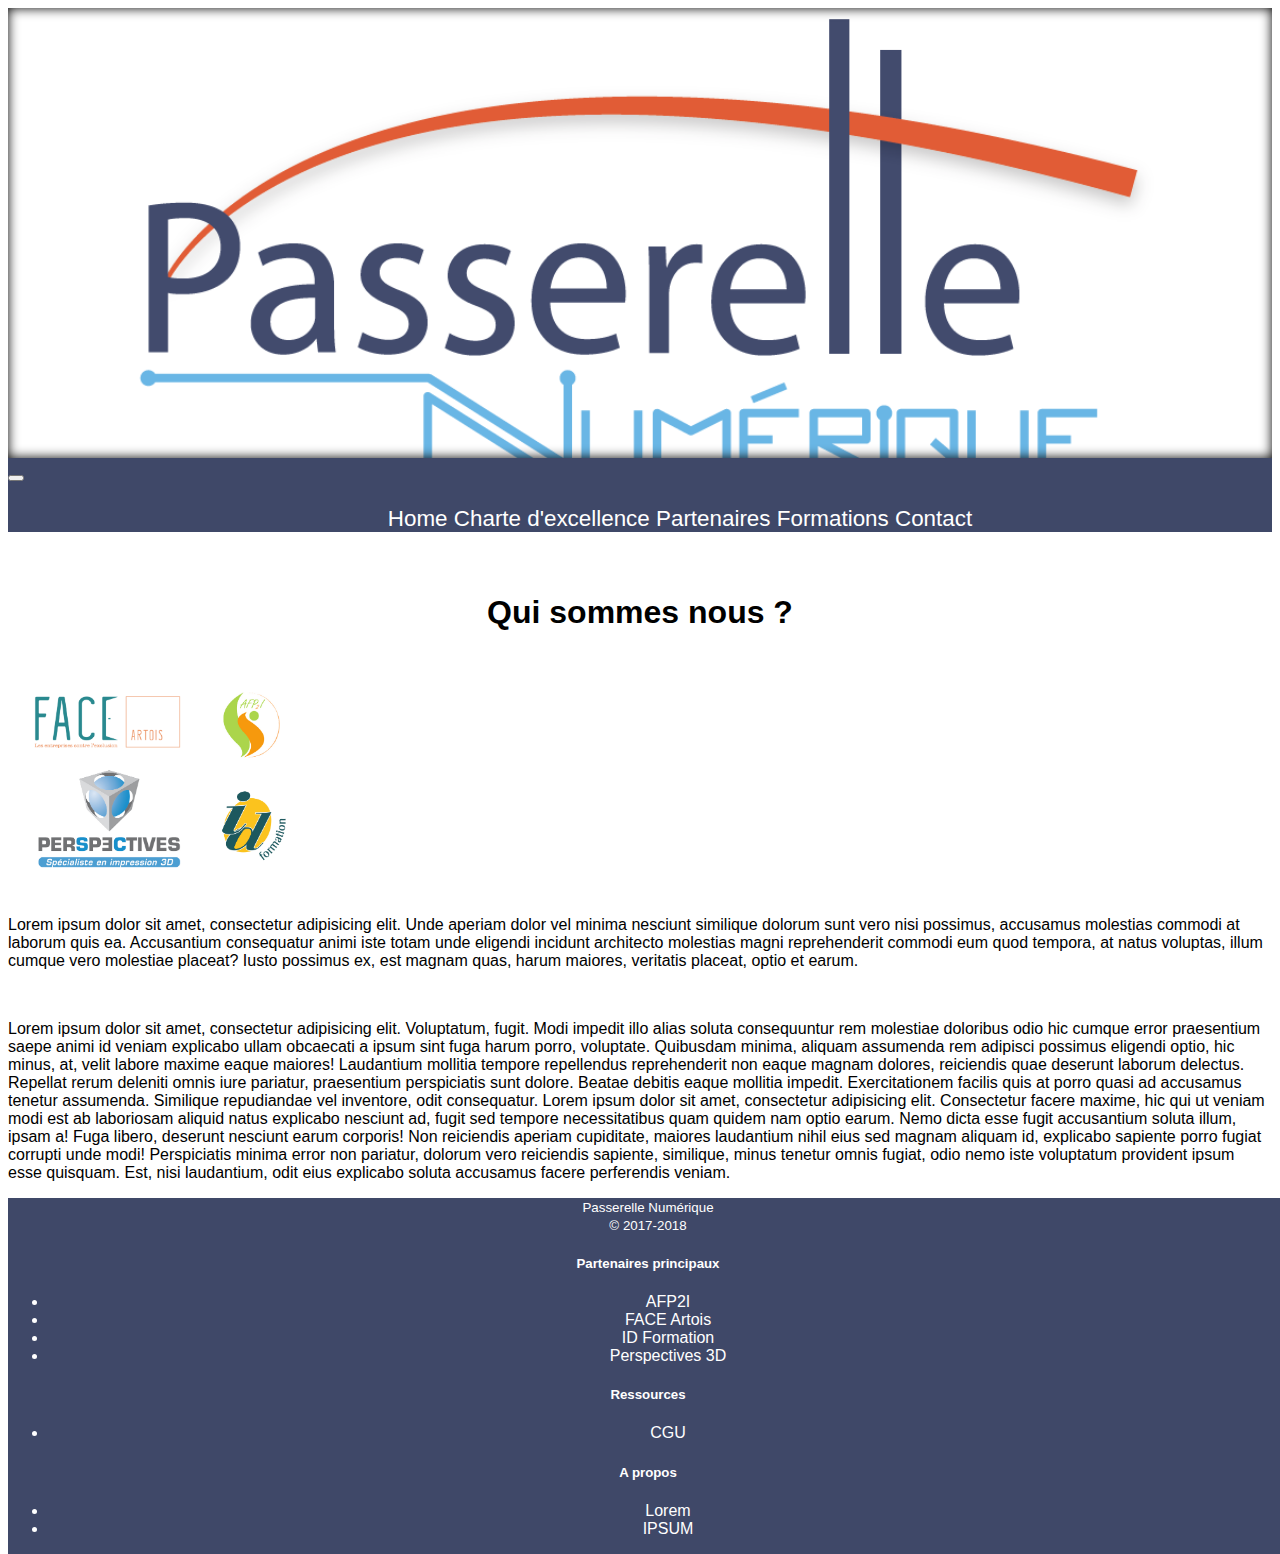
<file: index.html>
<!DOCTYPE html>
<html lang="">

<head>
    <meta charset="utf-8">
    <meta name="viewport" content="width=device-width, initial-scale=1.0">
    <link rel="stylesheet" href="https://stackpath.bootstrapcdn.com/bootstrap/4.1.3/css/bootstrap.min.css" integrity="sha384-MCw98/SFnGE8fJT3GXwEOngsV7Zt27NXFoaoApmYm81iuXoPkFOJwJ8ERdknLPMO" crossorigin="anonymous">
    <link href="css/style.css" rel="stylesheet" type="text/css">
    <title>Passerelle numérique HDF</title>

</head>

<body>
   
   <div id="slide-home">
        <!--<div id="terre"><img src="img/logo.PNG"></div>-->
      </div>
   
    <nav class="navbar navbar-dark">
        
        <button class="navbar-toggler boutton" type="button" data-toggle="collapse" data-target="#navbarSupportedContent" aria-controls="navbarSupportedContent" aria-expanded="false" aria-label="Toggle navigation">
            
    <span class="navbar-toggler-icon"></span>
  </button>

        <div class="collapse navbar-collapse" id="navbarSupportedContent">
            <ul class="navbar-nav mr-auto">
                <li class="nav-item">
                    <a href="index.html">Home</a>
                </li>
                <li class="nav-item">
                    <a href="charte.html">Charte d'excellence</a>
                </li>
                <li class="nav-item">
                    <a href="partenaires.html">Partenaires</a>
                </li>
                <li class="nav-item">
                    <a href="formations.html">Formations</a>
                </li>
                <li class="nav-item">
                    <a href="contact.php">Contact</a>
                </li>
            </ul>

        </div>
    </nav>


    <div class="container">
        <br>
        <h1>Qui sommes nous ?</h1>
        <br>
        <div class="row">
            <div class="col-lg-3 fonda"><a><img src="img/fonda.png" width="300px"></a></div>
            <div class="col-lg-8">
                <p class="mt-5 ml-2">Lorem ipsum dolor sit amet, consectetur adipisicing elit. Unde aperiam dolor vel minima nesciunt similique dolorum sunt vero nisi possimus, accusamus molestias commodi at laborum quis ea. Accusantium consequatur animi iste totam unde eligendi incidunt architecto molestias magni reprehenderit commodi eum quod tempora, at natus voluptas, illum cumque vero molestiae placeat? Iusto possimus ex, est magnam quas, harum maiores, veritatis placeat, optio et earum. </p>
            </div>
        </div>
        <br>
        <div class="row">
            <div class="col-lg-12 mb-5">
                <p>Lorem ipsum dolor sit amet, consectetur adipisicing elit. Voluptatum, fugit. Modi impedit illo alias soluta consequuntur rem molestiae doloribus odio hic cumque error praesentium saepe animi id veniam explicabo ullam obcaecati a ipsum sint fuga harum porro, voluptate. Quibusdam minima, aliquam assumenda rem adipisci possimus eligendi optio, hic minus, at, velit labore maxime eaque maiores! Laudantium mollitia tempore repellendus reprehenderit non eaque magnam dolores, reiciendis quae deserunt laborum delectus. Repellat rerum deleniti omnis iure pariatur, praesentium perspiciatis sunt dolore. Beatae debitis eaque mollitia impedit. Exercitationem facilis quis at porro quasi ad accusamus tenetur assumenda. Similique repudiandae vel inventore, odit consequatur. Lorem ipsum dolor sit amet, consectetur adipisicing elit. Consectetur facere maxime, hic qui ut veniam modi est ab laboriosam aliquid natus explicabo nesciunt ad, fugit sed tempore necessitatibus quam quidem nam optio earum. Nemo dicta esse fugit accusantium soluta illum, ipsam a! Fuga libero, deserunt nesciunt earum corporis! Non reiciendis aperiam cupiditate, maiores laudantium nihil eius sed magnam aliquam id, explicabo sapiente porro fugiat corrupti unde modi! Perspiciatis minima error non pariatur, dolorum vero reiciendis sapiente, similique, minus tenetur omnis fugiat, odio nemo iste voluptatum provident ipsum esse quisquam. Est, nisi laudantium, odit eius explicabo soluta accusamus facere perferendis veniam.</p>
            </div>
        </div>
        
    </div>
    <footer class="pt-4 border-top">
            <div class="row">
                <div class="col-12 col-md">
                    <small class="d-block mb-3 ">Passerelle Numérique <br>© 2017-2018</small>
                </div>
                <div class="col-6 col-md">
                    <h5>Partenaires principaux</h5>
                    <ul class="list-unstyled text-small">
                        <li><a href="http://www.afp2i.fr">AFP2I</a></li>
                        <li><a class="" href="https://www.fondationface.org/face-artois/">FACE Artois</a></li>
                        <li><a class="" href="http://www.id-formation.fr/">ID Formation</a></li>
                        <li><a class="" href="http://www.3d-nord.fr/">Perspectives 3D</a></li>
                    </ul>
                </div>
                <div class="col-6 col-md">
                    <h5>Ressources</h5>
                    <ul class="list-unstyled text-small">
                        <li><a class="" href="cgu.html">CGU</a></li>

                    </ul>
                </div>
                <div class="col-6 col-md">
                    <h5>A propos</h5>
                    <ul class="list-unstyled text-small">
                        <li><a class="" href="#">Lorem</a></li>
                        <li><a class="" href="#">IPSUM</a></li>
                    </ul>
                </div>
            </div>
        </footer>
    


</body>

<!-- SCRIPT -->
<script src="https://code.jquery.com/jquery-3.3.1.slim.min.js" integrity="sha384-q8i/X+965DzO0rT7abK41JStQIAqVgRVzpbzo5smXKp4YfRvH+8abtTE1Pi6jizo" crossorigin="anonymous"></script>
<script src="https://cdnjs.cloudflare.com/ajax/libs/popper.js/1.14.3/umd/popper.min.js" integrity="sha384-ZMP7rVo3mIykV+2+9J3UJ46jBk0WLaUAdn689aCwoqbBJiSnjAK/l8WvCWPIPm49" crossorigin="anonymous"></script>
<script src="https://stackpath.bootstrapcdn.com/bootstrap/4.1.3/js/bootstrap.min.js" integrity="sha384-ChfqqxuZUCnJSK3+MXmPNIyE6ZbWh2IMqE241rYiqJxyMiZ6OW/JmZQ5stwEULTy" crossorigin="anonymous"></script>
<script src="https://ajax.googleapis.com/ajax/libs/jquery/1.11.2/jquery.min.js"></script>
<script src="js/parallax.js"></script>

</html>
</file>
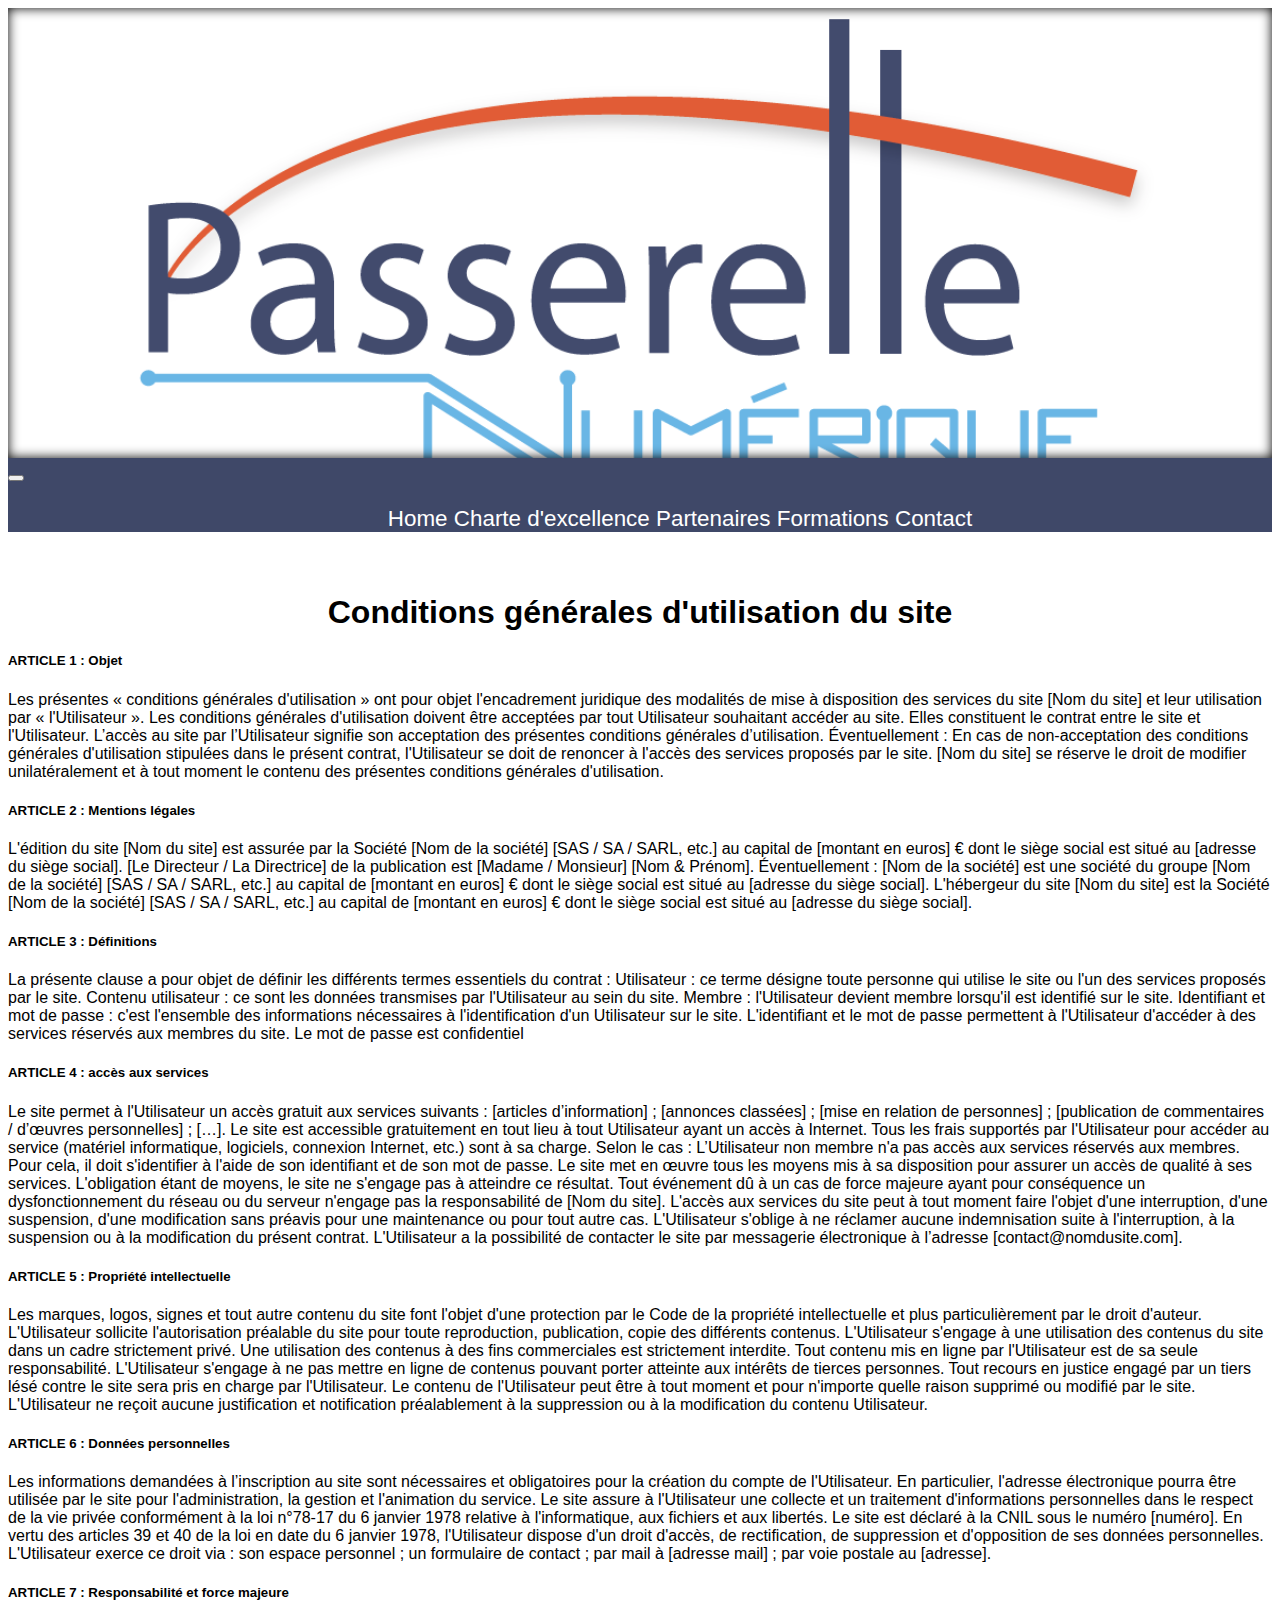
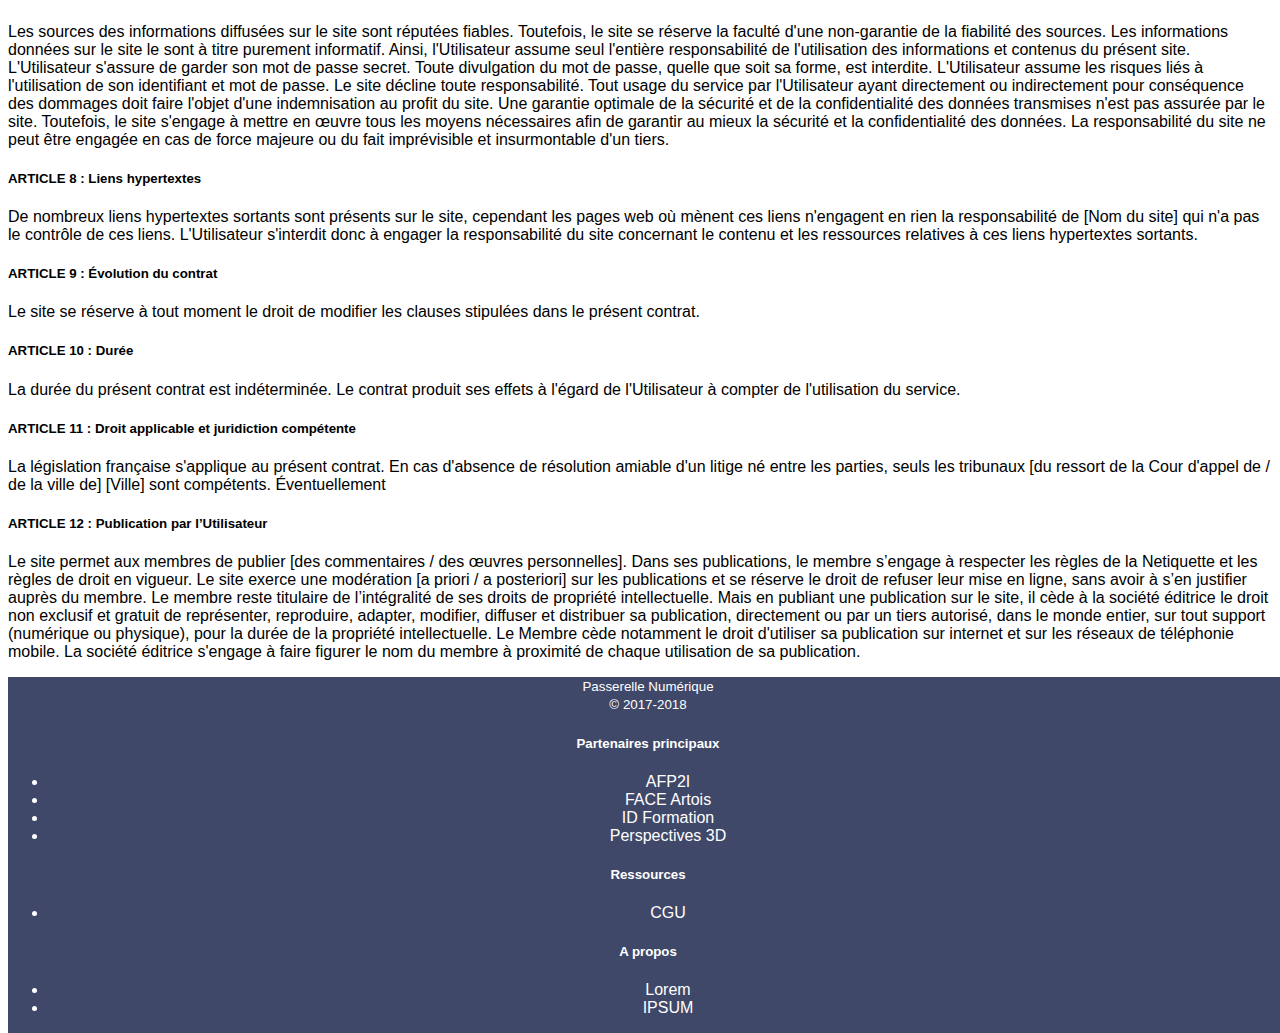
<file: cgu.html>
<!DOCTYPE html>
<html lang="">

<head>
    <meta charset="utf-8">
    <meta name="viewport" content="width=device-width, initial-scale=1.0">
    <link rel="stylesheet" href="https://stackpath.bootstrapcdn.com/bootstrap/4.1.3/css/bootstrap.min.css" integrity="sha384-MCw98/SFnGE8fJT3GXwEOngsV7Zt27NXFoaoApmYm81iuXoPkFOJwJ8ERdknLPMO" crossorigin="anonymous">
    <link href="css/style.css" rel="stylesheet" type="text/css">
    <title>Passerelle numérique HDF</title>

</head>

<body>

       <div id="slide-home">
        <!--<div id="terre"><img src="img/logo.PNG"></div>-->
      </div>
               <nav class="navbar navbar-dark">
        
        <button class="navbar-toggler boutton" type="button" data-toggle="collapse" data-target="#navbarSupportedContent" aria-controls="navbarSupportedContent" aria-expanded="false" aria-label="Toggle navigation">
            
    <span class="navbar-toggler-icon"></span>
  </button>

        <div class="collapse navbar-collapse" id="navbarSupportedContent">
            <ul class="navbar-nav mr-auto">
                <li class="nav-item">
                    <a href="index.html">Home</a>
                </li>
                <li class="nav-item">
                    <a href="charte.html">Charte d'excellence</a>
                </li>
                <li class="nav-item">
                    <a href="partenaires.html">Partenaires</a>
                </li>
                <li class="nav-item">
                    <a href="formations.html">Formations</a>
                </li>
                <li class="nav-item">
                    <a href="contact.php">Contact</a>
                </li>
            </ul>

        </div>
    </nav>


    <div class="container">
        <br>
        <div>
            <p>
                <h1>Conditions générales d'utilisation du site</h1>
                <h5><b>ARTICLE 1 : Objet</b></h5>

                <p>Les présentes « conditions générales d'utilisation » ont pour objet l'encadrement juridique des modalités de mise à disposition des services du site [Nom du site] et leur utilisation par « l'Utilisateur ». Les conditions générales d'utilisation doivent être acceptées par tout Utilisateur souhaitant accéder au site. Elles constituent le contrat entre le site et l'Utilisateur. L’accès au site par l’Utilisateur signifie son acceptation des présentes conditions générales d’utilisation. Éventuellement : En cas de non-acceptation des conditions générales d'utilisation stipulées dans le présent contrat, l'Utilisateur se doit de renoncer à l'accès des services proposés par le site. [Nom du site] se réserve le droit de modifier unilatéralement et à tout moment le contenu des présentes conditions générales d'utilisation.</p>

                <h5><b>ARTICLE 2 : Mentions légales</b></h5>

                <p> L'édition du site [Nom du site] est assurée par la Société [Nom de la société] [SAS / SA / SARL, etc.] au capital de [montant en euros] € dont le siège social est situé au [adresse du siège social]. [Le Directeur / La Directrice] de la publication est [Madame / Monsieur] [Nom & Prénom]. Éventuellement : [Nom de la société] est une société du groupe [Nom de la société] [SAS / SA / SARL, etc.] au capital de [montant en euros] € dont le siège social est situé au [adresse du siège social]. L'hébergeur du site [Nom du site] est la Société [Nom de la société] [SAS / SA / SARL, etc.] au capital de [montant en euros] € dont le siège social est situé au [adresse du siège social].</p>

                <h5><b>ARTICLE 3 : Définitions</b></h5>

                <p>La présente clause a pour objet de définir les différents termes essentiels du contrat : Utilisateur : ce terme désigne toute personne qui utilise le site ou l'un des services proposés par le site. Contenu utilisateur : ce sont les données transmises par l'Utilisateur au sein du site. Membre : l'Utilisateur devient membre lorsqu'il est identifié sur le site. Identifiant et mot de passe : c'est l'ensemble des informations nécessaires à l'identification d'un Utilisateur sur le site. L'identifiant et le mot de passe permettent à l'Utilisateur d'accéder à des services réservés aux membres du site. Le mot de passe est confidentiel</p>

                <h5><b>ARTICLE 4 : accès aux services</b></h5>

                <p>Le site permet à l'Utilisateur un accès gratuit aux services suivants : [articles d’information] ; [annonces classées] ; [mise en relation de personnes] ; [publication de commentaires / d’œuvres personnelles] ; […]. Le site est accessible gratuitement en tout lieu à tout Utilisateur ayant un accès à Internet. Tous les frais supportés par l'Utilisateur pour accéder au service (matériel informatique, logiciels, connexion Internet, etc.) sont à sa charge. Selon le cas : L’Utilisateur non membre n'a pas accès aux services réservés aux membres. Pour cela, il doit s'identifier à l'aide de son identifiant et de son mot de passe. Le site met en œuvre tous les moyens mis à sa disposition pour assurer un accès de qualité à ses services. L'obligation étant de moyens, le site ne s'engage pas à atteindre ce résultat. Tout événement dû à un cas de force majeure ayant pour conséquence un dysfonctionnement du réseau ou du serveur n'engage pas la responsabilité de [Nom du site]. L'accès aux services du site peut à tout moment faire l'objet d'une interruption, d'une suspension, d'une modification sans préavis pour une maintenance ou pour tout autre cas. L'Utilisateur s'oblige à ne réclamer aucune indemnisation suite à l'interruption, à la suspension ou à la modification du présent contrat. L'Utilisateur a la possibilité de contacter le site par messagerie électronique à l’adresse [contact@nomdusite.com].</p>

                <h5><b>ARTICLE 5 : Propriété intellectuelle</b></h5>

                <p>Les marques, logos, signes et tout autre contenu du site font l'objet d'une protection par le Code de la propriété intellectuelle et plus particulièrement par le droit d'auteur. L'Utilisateur sollicite l'autorisation préalable du site pour toute reproduction, publication, copie des différents contenus. L'Utilisateur s'engage à une utilisation des contenus du site dans un cadre strictement privé. Une utilisation des contenus à des fins commerciales est strictement interdite. Tout contenu mis en ligne par l'Utilisateur est de sa seule responsabilité. L'Utilisateur s'engage à ne pas mettre en ligne de contenus pouvant porter atteinte aux intérêts de tierces personnes. Tout recours en justice engagé par un tiers lésé contre le site sera pris en charge par l'Utilisateur. Le contenu de l'Utilisateur peut être à tout moment et pour n'importe quelle raison supprimé ou modifié par le site. L'Utilisateur ne reçoit aucune justification et notification préalablement à la suppression ou à la modification du contenu Utilisateur.</p>

                <h5><b>ARTICLE 6 : Données personnelles</b></h5>

                <p>Les informations demandées à l’inscription au site sont nécessaires et obligatoires pour la création du compte de l'Utilisateur. En particulier, l'adresse électronique pourra être utilisée par le site pour l'administration, la gestion et l'animation du service. Le site assure à l'Utilisateur une collecte et un traitement d'informations personnelles dans le respect de la vie privée conformément à la loi n°78-17 du 6 janvier 1978 relative à l'informatique, aux fichiers et aux libertés. Le site est déclaré à la CNIL sous le numéro [numéro]. En vertu des articles 39 et 40 de la loi en date du 6 janvier 1978, l'Utilisateur dispose d'un droit d'accès, de rectification, de suppression et d'opposition de ses données personnelles. L'Utilisateur exerce ce droit via : son espace personnel ; un formulaire de contact ; par mail à [adresse mail] ; par voie postale au [adresse].</p>

                <h5><b>ARTICLE 7 : Responsabilité et force majeure</b></h5>

               <p> Les sources des informations diffusées sur le site sont réputées fiables. Toutefois, le site se réserve la faculté d'une non-garantie de la fiabilité des sources. Les informations données sur le site le sont à titre purement informatif. Ainsi, l'Utilisateur assume seul l'entière responsabilité de l'utilisation des informations et contenus du présent site. L'Utilisateur s'assure de garder son mot de passe secret. Toute divulgation du mot de passe, quelle que soit sa forme, est interdite. L'Utilisateur assume les risques liés à l'utilisation de son identifiant et mot de passe. Le site décline toute responsabilité. Tout usage du service par l'Utilisateur ayant directement ou indirectement pour conséquence des dommages doit faire l'objet d'une indemnisation au profit du site. Une garantie optimale de la sécurité et de la confidentialité des données transmises n'est pas assurée par le site. Toutefois, le site s'engage à mettre en œuvre tous les moyens nécessaires afin de garantir au mieux la sécurité et la confidentialité des données. La responsabilité du site ne peut être engagée en cas de force majeure ou du fait imprévisible et insurmontable d'un tiers.</p>

                <h5><b>ARTICLE 8 : Liens hypertextes</b></h5>

               <p> De nombreux liens hypertextes sortants sont présents sur le site, cependant les pages web où mènent ces liens n'engagent en rien la responsabilité de [Nom du site] qui n'a pas le contrôle de ces liens. L'Utilisateur s'interdit donc à engager la responsabilité du site concernant le contenu et les ressources relatives à ces liens hypertextes sortants.</p>

                <h5><b>ARTICLE 9 : Évolution du contrat</b></h5>

               <p> Le site se réserve à tout moment le droit de modifier les clauses stipulées dans le présent contrat.</p>

                <h5><b>ARTICLE 10 : Durée</b></h5>

                <p>La durée du présent contrat est indéterminée. Le contrat produit ses effets à l'égard de l'Utilisateur à compter de l'utilisation du service.</p>

                <h5><b>ARTICLE 11 : Droit applicable et juridiction compétente</b></h5>

                <p>La législation française s'applique au présent contrat. En cas d'absence de résolution amiable d'un litige né entre les parties, seuls les tribunaux [du ressort de la Cour d'appel de / de la ville de] [Ville] sont compétents. Éventuellement</p>

                <h5><b>ARTICLE 12 : Publication par l’Utilisateur</b></h5>

                <p>Le site permet aux membres de publier [des commentaires / des œuvres personnelles]. Dans ses publications, le membre s’engage à respecter les règles de la Netiquette et les règles de droit en vigueur. Le site exerce une modération [a priori / a posteriori] sur les publications et se réserve le droit de refuser leur mise en ligne, sans avoir à s’en justifier auprès du membre. Le membre reste titulaire de l’intégralité de ses droits de propriété intellectuelle. Mais en publiant une publication sur le site, il cède à la société éditrice le droit non exclusif et gratuit de représenter, reproduire, adapter, modifier, diffuser et distribuer sa publication, directement ou par un tiers autorisé, dans le monde entier, sur tout support (numérique ou physique), pour la durée de la propriété intellectuelle. Le Membre cède notamment le droit d'utiliser sa publication sur internet et sur les réseaux de téléphonie mobile. La société éditrice s'engage à faire figurer le nom du membre à proximité de chaque utilisation de sa publication.</p>

        </div>
    </div>
<footer class="pt-4 border-top">
            <div class="row">
                <div class="col-12 col-md">
                    <small class="d-block mb-3 ">Passerelle Numérique <br>© 2017-2018</small>
                </div>
                <div class="col-6 col-md">
                    <h5>Partenaires principaux</h5>
                    <ul class="list-unstyled text-small">
                        <li><a href="http://www.afp2i.fr">AFP2I</a></li>
                        <li><a class="" href="https://www.fondationface.org/face-artois/">FACE Artois</a></li>
                        <li><a class="" href="http://www.id-formation.fr/">ID Formation</a></li>
                        <li><a class="" href="http://www.3d-nord.fr/">Perspectives 3D</a></li>
                    </ul>
                </div>
                <div class="col-6 col-md">
                    <h5>Ressources</h5>
                    <ul class="list-unstyled text-small">
                        <li><a class="" href="cgu.html">CGU</a></li>

                    </ul>
                </div>
                <div class="col-6 col-md">
                    <h5>A propos</h5>
                    <ul class="list-unstyled text-small">
                        <li><a class="" href="#">Lorem</a></li>
                        <li><a class="" href="#">IPSUM</a></li>
                    </ul>
                </div>
            </div>
        </footer>


</body>

<!-- SCRIPT -->
<script src="https://code.jquery.com/jquery-3.3.1.slim.min.js" integrity="sha384-q8i/X+965DzO0rT7abK41JStQIAqVgRVzpbzo5smXKp4YfRvH+8abtTE1Pi6jizo" crossorigin="anonymous"></script>
<script src="https://cdnjs.cloudflare.com/ajax/libs/popper.js/1.14.3/umd/popper.min.js" integrity="sha384-ZMP7rVo3mIykV+2+9J3UJ46jBk0WLaUAdn689aCwoqbBJiSnjAK/l8WvCWPIPm49" crossorigin="anonymous"></script>
<script src="https://stackpath.bootstrapcdn.com/bootstrap/4.1.3/js/bootstrap.min.js" integrity="sha384-ChfqqxuZUCnJSK3+MXmPNIyE6ZbWh2IMqE241rYiqJxyMiZ6OW/JmZQ5stwEULTy" crossorigin="anonymous"></script>

</html>
</file>
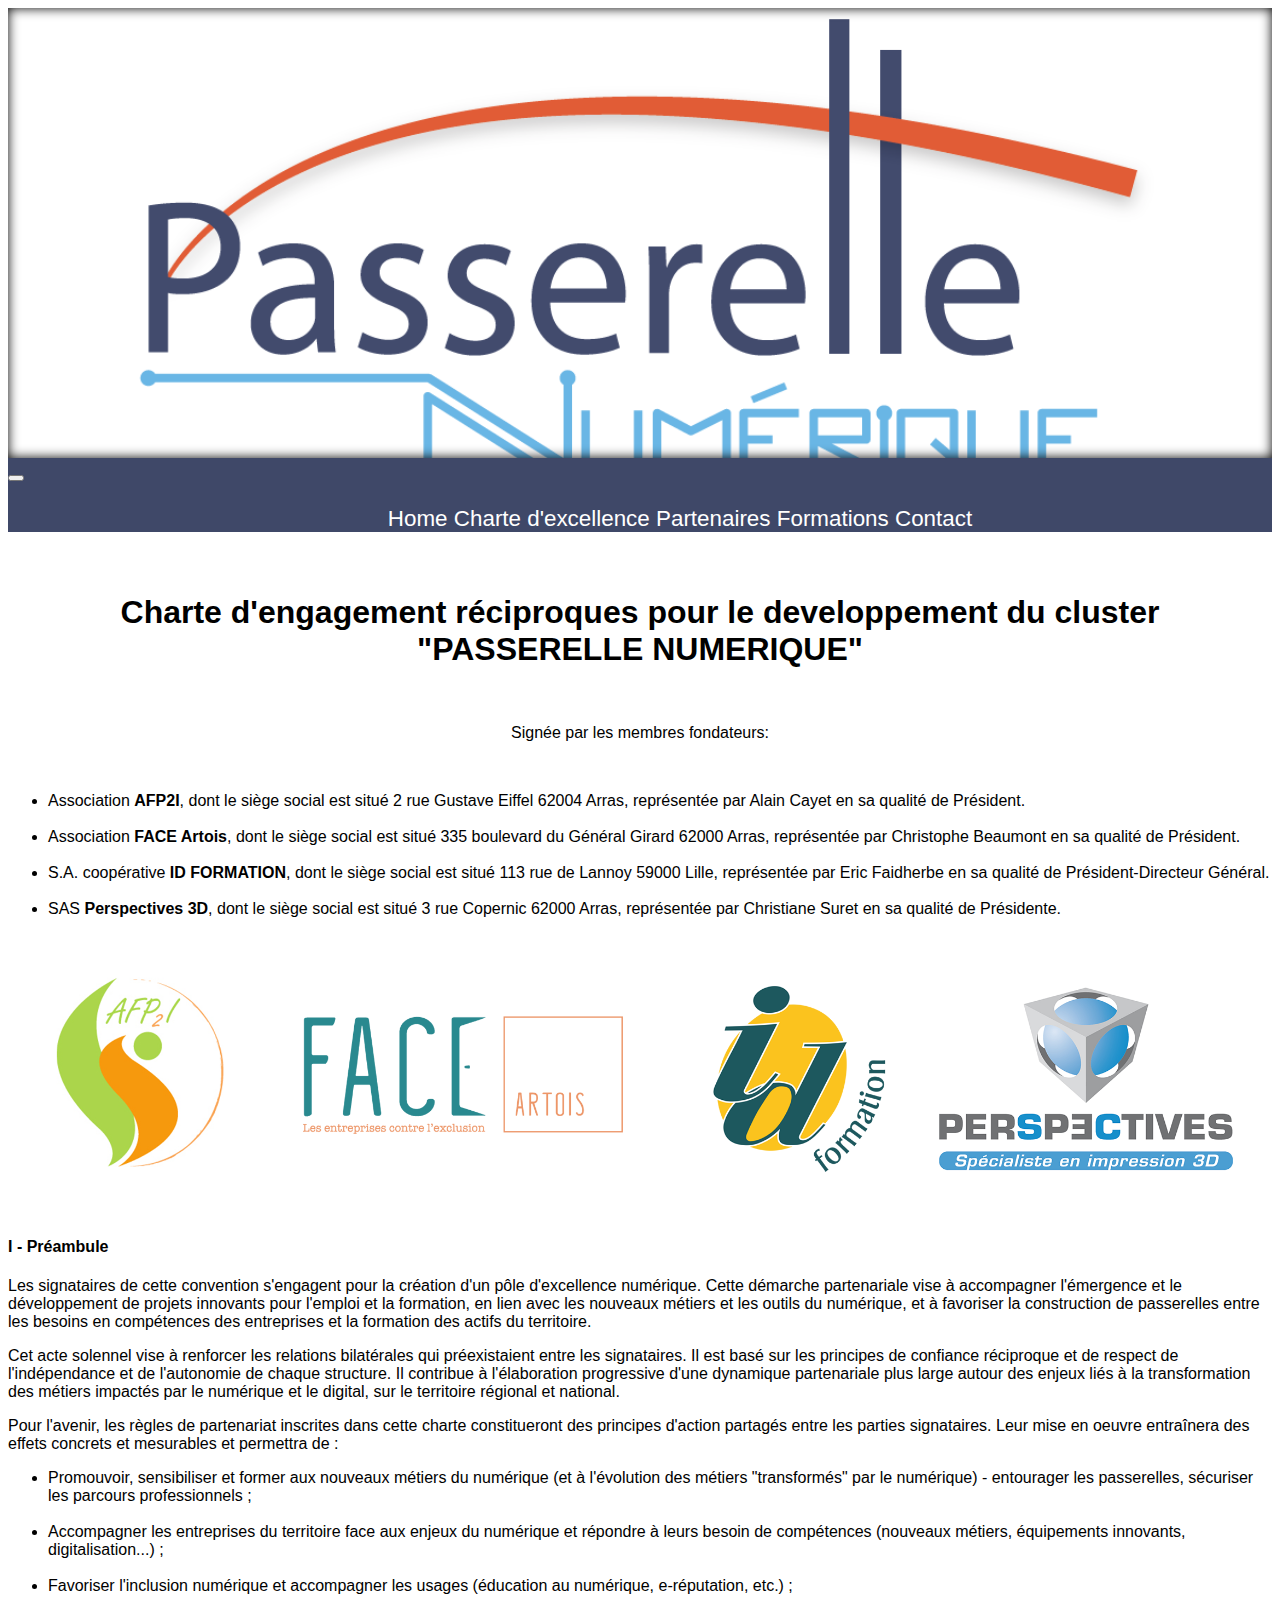
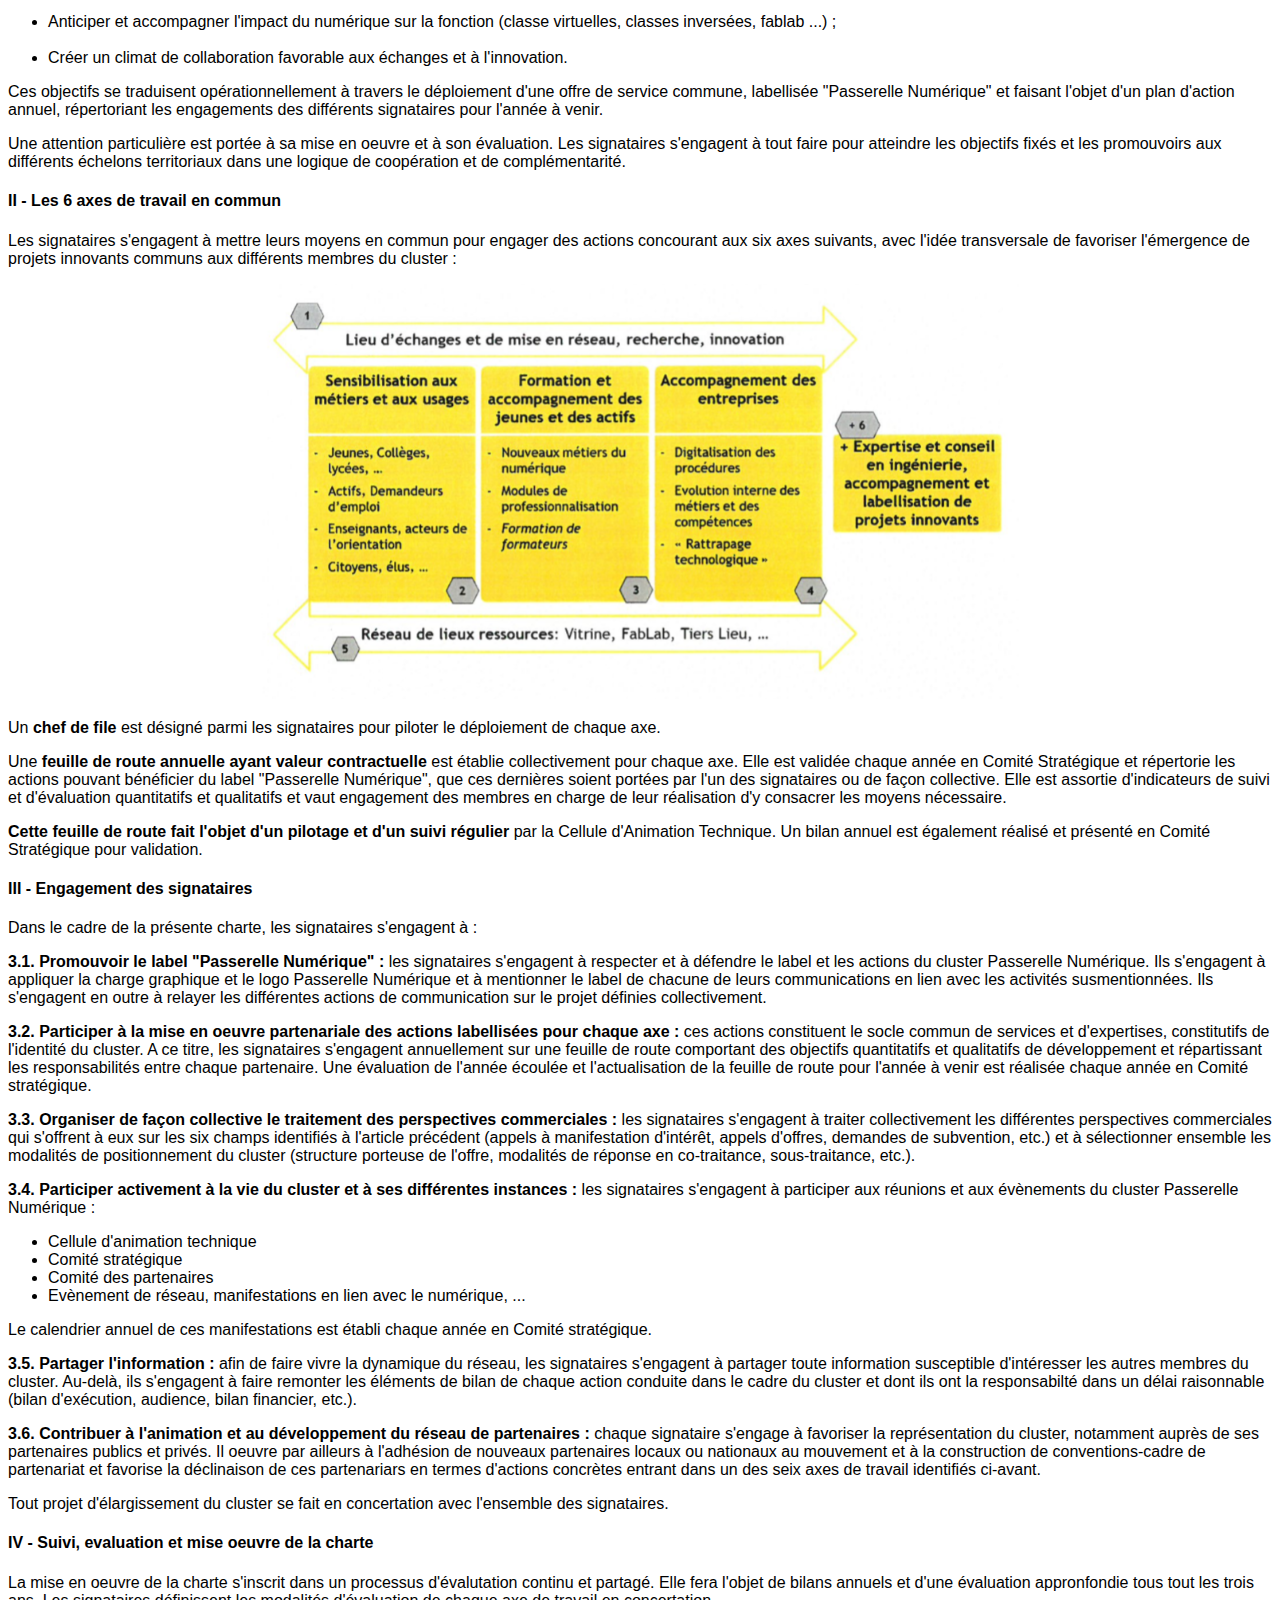
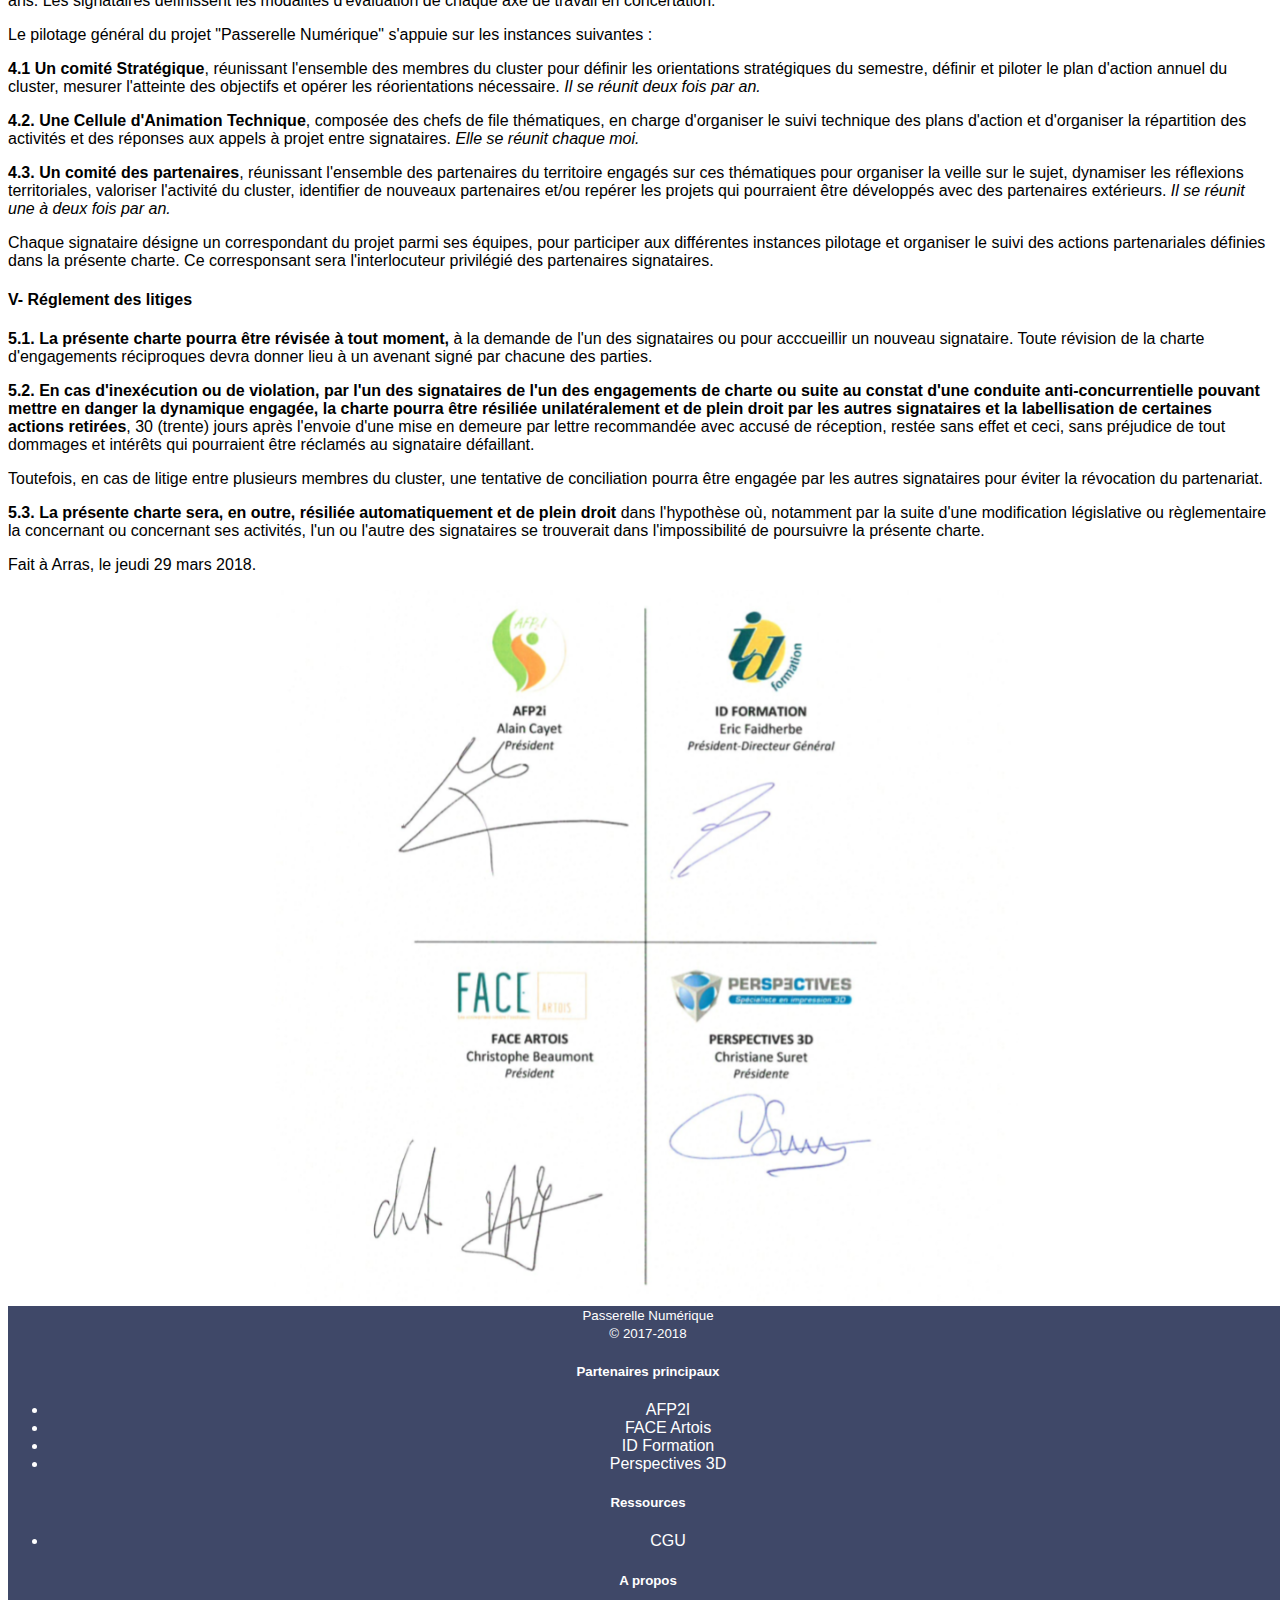
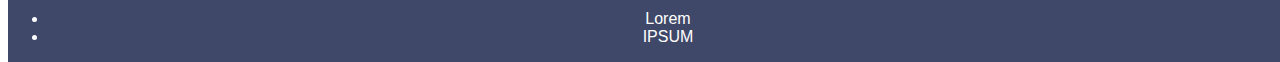
<file: charte.html>
<!DOCTYPE html>
<html lang="">
<head>
    <meta charset="utf-8">
    <meta name="viewport" content="width=device-width, initial-scale=1.0">
    <link rel="stylesheet" href="https://stackpath.bootstrapcdn.com/bootstrap/4.1.3/css/bootstrap.min.css" integrity="sha384-MCw98/SFnGE8fJT3GXwEOngsV7Zt27NXFoaoApmYm81iuXoPkFOJwJ8ERdknLPMO" crossorigin="anonymous">
    <link href="css/style.css" rel="stylesheet" type="text/css">
    <title>Passerelle numérique HDF</title>

</head>

<body>
<div id="slide-home">
        <!--<div id="terre"><img src="img/logo.PNG"></div>-->
      </div>
           <nav class="navbar navbar-dark">
        
        <button class="navbar-toggler boutton" type="button" data-toggle="collapse" data-target="#navbarSupportedContent" aria-controls="navbarSupportedContent" aria-expanded="false" aria-label="Toggle navigation">
            
    <span class="navbar-toggler-icon"></span>
  </button>

        <div class="collapse navbar-collapse" id="navbarSupportedContent">
            <ul class="navbar-nav mr-auto">
                <li class="nav-item">
                    <a href="index.html">Home</a>
                </li>
                <li class="nav-item">
                    <a href="charte.html">Charte d'excellence</a>
                </li>
                <li class="nav-item">
                    <a href="partenaires.html">Partenaires</a>
                </li>
                <li class="nav-item">
                    <a href="formations.html">Formations</a>
                </li>
                <li class="nav-item">
                    <a href="contact.php">Contact</a>
                </li>
            </ul>

        </div>
    </nav>


    <div class="container">
       <br>
            <h1>Charte d'engagement réciproques pour le developpement du cluster "PASSERELLE NUMERIQUE"</h1>
            
        <br><p class="center">Signée par les membres fondateurs:</p><br>
            
                <ul>
                    <li>Association <b>AFP2I</b>, dont le siège social est situé 2 rue Gustave Eiffel 62004 Arras, représentée par Alain Cayet en sa qualité de Président.</li>
                    <br>
                    <li>Association <b>FACE Artois</b>, dont le siège social est situé 335 boulevard du Général Girard 62000 Arras, représentée par Christophe Beaumont en sa qualité de Président.</li>
                    <br>
                    <li>S.A. coopérative <b>ID FORMATION</b>, dont le siège social est situé 113 rue de Lannoy 59000 Lille, représentée par Eric Faidherbe en sa qualité de Président-Directeur Général.</li>
                    <br>
                    <li>SAS <b>Perspectives 3D</b>, dont le siège social est situé 3 rue Copernic 62000 Arras, représentée par Christiane Suret en sa qualité de Présidente.</li>
                </ul>
                <br>
                <a href="img/banniere.png"><img src="img/banniere.png" width="100%"></a>
                <br><br>
                
                <h4>I - Préambule</h4>
                <p>Les signataires de cette convention s'engagent pour la création d'un pôle d'excellence numérique. Cette démarche partenariale vise à accompagner l'émergence et le développement de projets innovants pour l'emploi et la formation, en lien avec les nouveaux métiers et les outils du numérique, et à favoriser la construction de passerelles entre les besoins en compétences des entreprises et la formation des actifs du territoire.</p>
                <p>Cet acte solennel vise à renforcer les relations bilatérales qui préexistaient entre les signataires. Il est basé sur les principes de confiance réciproque et de respect de l'indépendance et de l'autonomie de chaque structure. Il contribue à l'élaboration progressive d'une dynamique partenariale plus large autour des enjeux liés à la transformation des métiers impactés par le numérique et le digital, sur le territoire régional et national.</p>
                <p>Pour l'avenir, les règles de partenariat inscrites dans cette charte constitueront des principes d'action partagés entre les parties signataires. Leur mise en oeuvre entraînera des effets concrets et mesurables et permettra de :</p>
                <ul>
                    <li>Promouvoir, sensibiliser et former aux nouveaux métiers du numérique (et à l'évolution des métiers "transformés" par le numérique) - entourager les passerelles, sécuriser les parcours professionnels ;</li><br>
                    <li>Accompagner les entreprises du territoire face aux enjeux du numérique et répondre à leurs besoin de compétences (nouveaux métiers, équipements innovants, digitalisation...) ;</li><br>
                    <li>Favoriser l'inclusion numérique et accompagner les usages (éducation au numérique, e-réputation, etc.) ;</li><br>
                    <li>Anticiper et accompagner l'impact du numérique sur la fonction (classe virtuelles, classes inversées, fablab ...) ;</li><br>
                    <li>Créer un climat de collaboration favorable aux échanges et à l'innovation.</li>
                </ul>
                <p>Ces objectifs se traduisent opérationnellement à travers le déploiement d'une offre de service commune, labellisée "Passerelle Numérique" et faisant l'objet d'un plan d'action annuel, répertoriant les engagements des différents signataires pour l'année à venir.</p>
                <p>Une attention particulière est portée à sa mise en oeuvre et à son évaluation. Les signataires s'engagent à tout faire pour atteindre les objectifs fixés et les promouvoirs aux différents échelons territoriaux dans une logique de coopération et de complémentarité.</p>
                
                <h4>II - Les 6 axes de travail en commun</h4>
                <p>Les signataires s'engagent à mettre leurs moyens en commun pour engager des actions concourant aux six axes suivants, avec l'idée transversale de favoriser l'émergence de projets innovants communs aux différents membres du cluster :</p>
                <div class="center"><a href="img/tableau_charte.png"><img src="img/tableau_charte.png" width="60%" class=""></a></div>
                <p>Un <b>chef de file</b> est désigné parmi les signataires pour piloter le déploiement de chaque axe.</p>
                <p>Une <b>feuille de route annuelle ayant valeur contractuelle</b> est établie collectivement pour chaque axe. Elle est validée chaque année en Comité Stratégique et répertorie les actions pouvant bénéficier du label "Passerelle Numérique", que ces dernières soient portées par l'un des signataires ou de façon collective. Elle est assortie d'indicateurs de suivi et d'évaluation quantitatifs et qualitatifs et vaut engagement des membres en charge de leur réalisation d'y consacrer les moyens nécessaire.</p>
                <p><b>Cette feuille de route fait l'objet d'un pilotage et d'un suivi régulier</b> par la Cellule d'Animation Technique. Un bilan annuel est également réalisé et présenté en Comité Stratégique pour validation.</p>  
                
                <h4>III - Engagement des signataires</h4>
                <p>Dans le cadre de la présente charte, les signataires s'engagent à :</p>
                <p><b>3.1. Promouvoir le label "Passerelle Numérique" :</b> les signataires s'engagent à respecter et à défendre le label et les actions du cluster Passerelle Numérique. Ils s'engagent à appliquer la charge graphique et le logo Passerelle Numérique et à mentionner le label de chacune de leurs communications en lien avec les activités susmentionnées. Ils s'engagent en outre à relayer les différentes actions de communication sur le projet définies collectivement.</p>
                <p><b>3.2. Participer à la mise en oeuvre partenariale des actions labellisées pour chaque axe :</b> ces actions constituent le socle commun de services et d'expertises, constitutifs de l'identité du cluster. A ce titre, les signataires s'engagent annuellement sur une feuille de route comportant des objectifs quantitatifs et qualitatifs de développement et répartissant les responsabilités entre chaque partenaire. Une évaluation de l'année écoulée et l'actualisation de la feuille de route pour l'année à venir est réalisée chaque année en Comité stratégique.</p>
                <p><b>3.3. Organiser de façon collective le traitement des perspectives commerciales : </b>les signataires s'engagent à traiter collectivement les différentes perspectives commerciales qui s'offrent à eux sur les six champs identifiés à l'article précédent (appels à manifestation d'intérêt, appels d'offres, demandes de subvention, etc.) et à sélectionner ensemble les modalités de positionnement du cluster (structure porteuse de l'offre, modalités de réponse en co-traitance, sous-traitance, etc.).</p>
                <p><b>3.4. Participer activement à la vie du cluster et à ses différentes instances : </b>les signataires s'engagent à participer aux réunions et aux évènements du cluster Passerelle Numérique :</p>
                <ul>
                    <li>Cellule d'animation technique</li>
                    <li>Comité stratégique</li>
                    <li>Comité des partenaires</li>
                    <li>Evènement de réseau, manifestations en lien avec le numérique, ...</li>
                </ul>
                <p>Le calendrier annuel de ces manifestations est établi chaque année en Comité stratégique.</p>
                <p><b>3.5. Partager l'information : </b>afin de faire vivre la dynamique du réseau, les signataires s'engagent à partager toute information susceptible d'intéresser les autres membres du cluster. Au-delà, ils s'engagent à faire remonter les éléments de bilan de chaque action conduite dans le cadre du cluster et dont ils ont la responsabilté dans un délai raisonnable (bilan d'exécution, audience, bilan financier, etc.).</p>
                <p><b>3.6. Contribuer à l'animation et au développement du réseau de partenaires : </b>chaque signataire s'engage à favoriser la représentation du cluster, notamment auprès de ses partenaires publics et privés. Il oeuvre par ailleurs à l'adhésion de nouveaux partenaires locaux ou nationaux au mouvement et à la construction de conventions-cadre de partenariat et favorise la déclinaison de ces partenariars en termes d'actions concrètes entrant dans un des seix axes de travail identifiés ci-avant.</p>
                <p>Tout projet d'élargissement du cluster se fait en concertation avec l'ensemble des signataires.</p>
                
                <h4>IV - Suivi, evaluation et mise oeuvre de la charte</h4>
                
                <p>La mise en oeuvre de la charte s'inscrit dans un processus d'évalutation continu et partagé. Elle fera l'objet de bilans annuels et d'une évaluation appronfondie tous tout les trois ans. Les signataires définissent les modalités d'évaluation de chaque axe de travail en concertation.</p>
                <p>Le pilotage général du projet "Passerelle Numérique" s'appuie sur les instances suivantes :</p>
                <p><b>4.1 Un comité Stratégique</b>, réunissant l'ensemble des membres du cluster pour définir les orientations stratégiques du semestre, définir et piloter le plan d'action annuel du cluster, mesurer l'atteinte des objectifs et opérer les réorientations nécessaire. <i>Il se réunit deux fois par an.</i></p>
                <p><b>4.2. Une Cellule d'Animation Technique</b>, composée des chefs de file thématiques, en charge d'organiser le suivi technique des plans d'action et d'organiser la répartition des activités et des réponses aux appels à projet entre signataires. <i>Elle se réunit chaque moi.</i></p>
                <p><b>4.3. Un comité des partenaires</b>, réunissant l'ensemble des partenaires du territoire engagés sur ces thématiques pour organiser la veille sur le sujet, dynamiser les réflexions territoriales, valoriser l'activité du cluster, identifier de nouveaux partenaires et/ou repérer les projets qui pourraient être développés avec des partenaires extérieurs. <i>Il se réunit une à deux fois par an.</i></p>
                <p>Chaque signataire désigne un correspondant du projet parmi ses équipes, pour participer aux différentes instances pilotage et organiser le suivi des actions partenariales définies dans la présente charte. Ce corresponsant sera l'interlocuteur privilégié des partenaires signataires.</p>
                <h4>V- Réglement des litiges</h4>
        <p><b>5.1. La présente charte pourra être révisée à tout moment,</b> à la demande de l'un des signataires ou pour acccueillir un nouveau signataire. Toute révision de la charte d'engagements réciproques devra donner lieu à un avenant signé par chacune des parties.</p>
        <p><b>5.2. En cas d'inexécution ou de violation, par l'un des signataires de l'un des engagements de charte ou suite au constat d'une conduite anti-concurrentielle pouvant mettre en danger la dynamique engagée, la charte pourra être résiliée unilatéralement et de plein droit par les autres signataires et la labellisation de certaines actions retirées</b>, 30 (trente) jours après l'envoie d'une mise en demeure par lettre recommandée avec accusé de réception, restée sans effet et ceci, sans préjudice de tout dommages et intérêts qui pourraient être réclamés au signataire défaillant.</p>
        <p>Toutefois, en cas de litige entre plusieurs membres du cluster, une tentative de conciliation pourra être engagée par les autres signataires pour éviter la révocation du partenariat.</p>
        <p><b>5.3. La présente charte sera, en outre, résiliée automatiquement et de plein droit</b> dans l'hypothèse où, notamment par la suite d'une modification législative ou règlementaire la concernant ou concernant ses activités, l'un ou l'autre des signataires se trouverait dans l'impossibilité de poursuivre la présente charte.</p>
        <p>Fait à Arras, le jeudi 29 mars 2018.</p>
        <div class="center">
            <a href="img/signatures.png"><img src="img/signatures.png" width="60%"></a>
        </div>
    </div>

<footer class="pt-4 border-top">
            <div class="row">
                <div class="col-12 col-md">
                    <small class="d-block mb-3 ">Passerelle Numérique <br>© 2017-2018</small>
                </div>
                <div class="col-6 col-md">
                    <h5>Partenaires principaux</h5>
                    <ul class="list-unstyled text-small">
                        <li><a href="http://www.afp2i.fr">AFP2I</a></li>
                        <li><a class="" href="https://www.fondationface.org/face-artois/">FACE Artois</a></li>
                        <li><a class="" href="http://www.id-formation.fr/">ID Formation</a></li>
                        <li><a class="" href="http://www.3d-nord.fr/">Perspectives 3D</a></li>
                    </ul>
                </div>
                <div class="col-6 col-md">
                    <h5>Ressources</h5>
                    <ul class="list-unstyled text-small">
                        <li><a class="" href="cgu.html">CGU</a></li>

                    </ul>
                </div>
                <div class="col-6 col-md">
                    <h5>A propos</h5>
                    <ul class="list-unstyled text-small">
                        <li><a class="" href="#">Lorem</a></li>
                        <li><a class="" href="#">IPSUM</a></li>
                    </ul>
                </div>
            </div>
        </footer>
</body>

<!-- SCRIPT -->
<script src="https://code.jquery.com/jquery-3.3.1.slim.min.js" integrity="sha384-q8i/X+965DzO0rT7abK41JStQIAqVgRVzpbzo5smXKp4YfRvH+8abtTE1Pi6jizo" crossorigin="anonymous"></script>
<script src="https://cdnjs.cloudflare.com/ajax/libs/popper.js/1.14.3/umd/popper.min.js" integrity="sha384-ZMP7rVo3mIykV+2+9J3UJ46jBk0WLaUAdn689aCwoqbBJiSnjAK/l8WvCWPIPm49" crossorigin="anonymous"></script>
<script src="https://stackpath.bootstrapcdn.com/bootstrap/4.1.3/js/bootstrap.min.js" integrity="sha384-ChfqqxuZUCnJSK3+MXmPNIyE6ZbWh2IMqE241rYiqJxyMiZ6OW/JmZQ5stwEULTy" crossorigin="anonymous"></script>

</html>
</file>
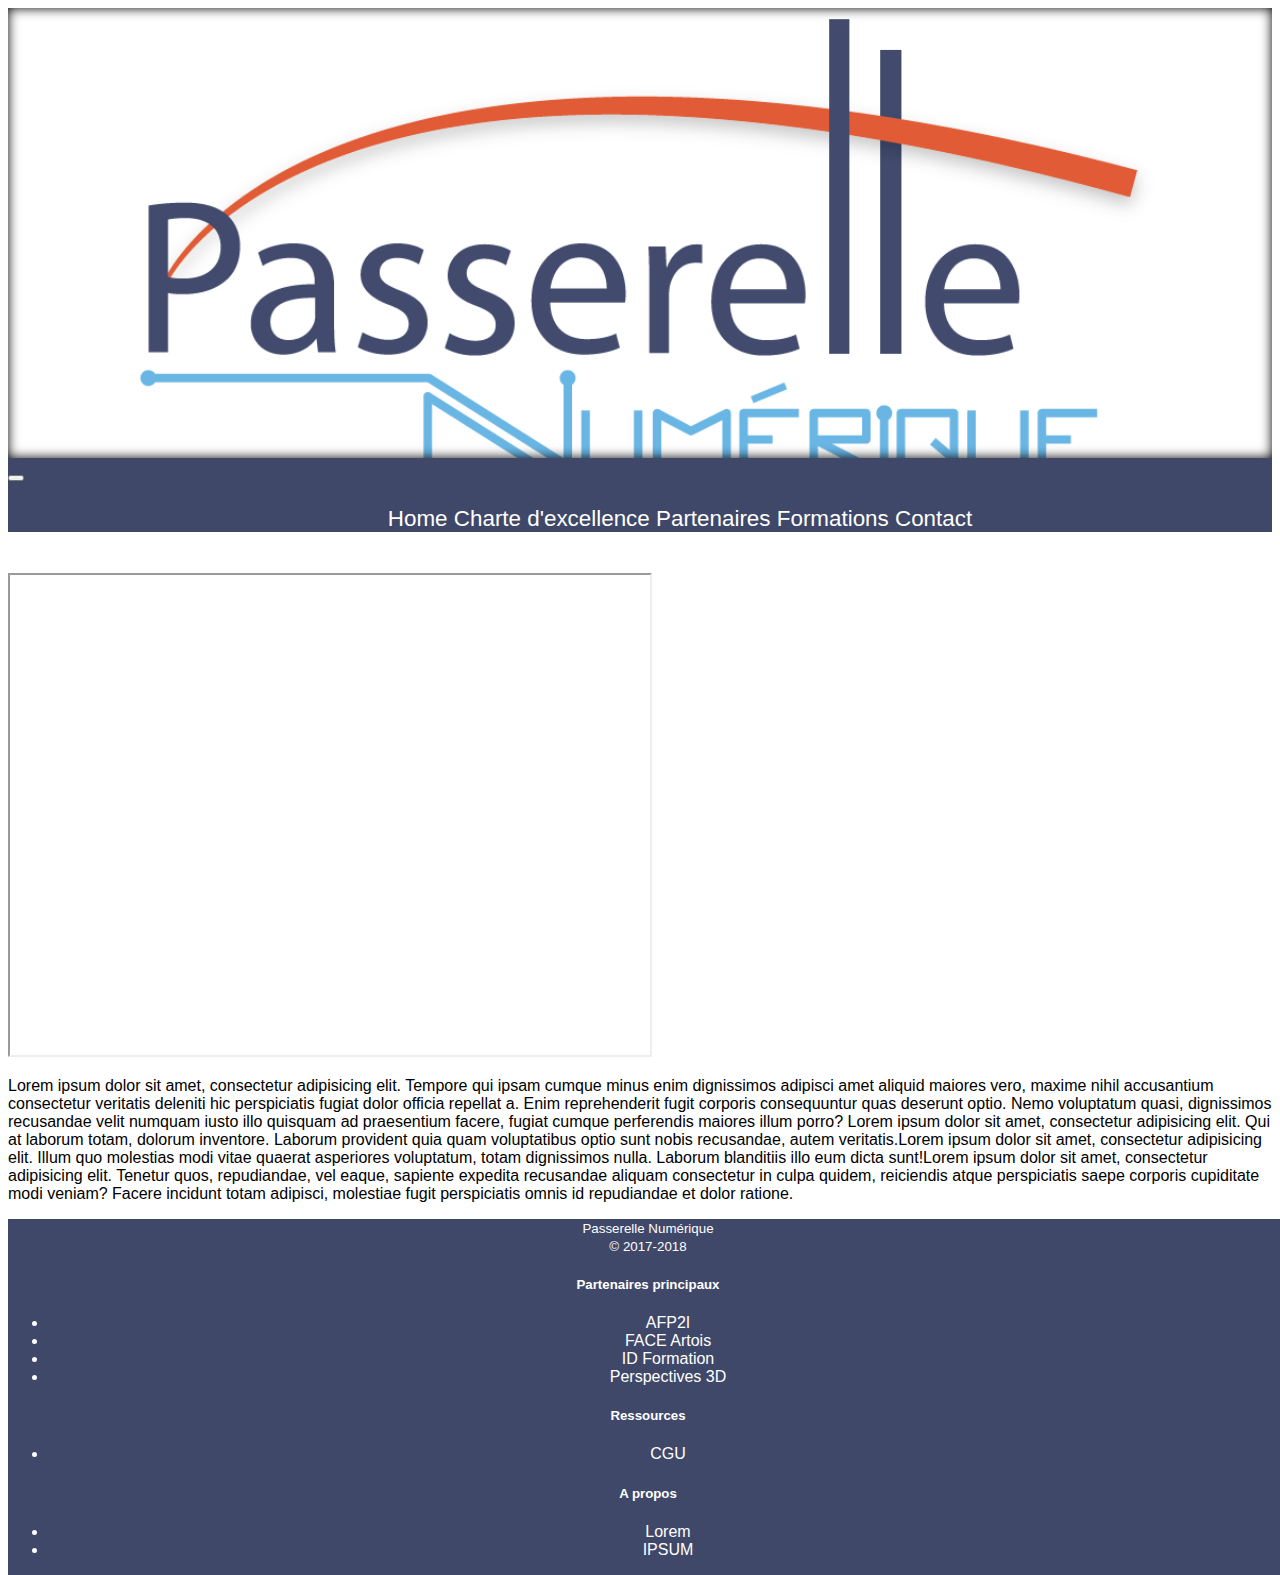
<file: formations.html>
<!DOCTYPE html>
<html lang="">
<head>
    <meta charset="utf-8">
    <meta name="viewport" content="width=device-width, initial-scale=1.0">
    <link rel="stylesheet" href="https://stackpath.bootstrapcdn.com/bootstrap/4.1.3/css/bootstrap.min.css" integrity="sha384-MCw98/SFnGE8fJT3GXwEOngsV7Zt27NXFoaoApmYm81iuXoPkFOJwJ8ERdknLPMO" crossorigin="anonymous">
    <link href="css/style.css" rel="stylesheet" type="text/css">
    <title>Passerelle numérique HDF</title>

</head>

<body>
<div id="slide-home">
        <!--<div id="terre"><img src="img/logo.PNG"></div>-->
      </div>
       <nav class="navbar navbar-dark">
        
        <button class="navbar-toggler boutton" type="button" data-toggle="collapse" data-target="#navbarSupportedContent" aria-controls="navbarSupportedContent" aria-expanded="false" aria-label="Toggle navigation">
            
    <span class="navbar-toggler-icon"></span>
  </button>

        <div class="collapse navbar-collapse" id="navbarSupportedContent">
            <ul class="navbar-nav mr-auto">
                <li class="nav-item">
                    <a href="index.html">Home</a>
                </li>
                <li class="nav-item">
                    <a href="charte.html">Charte d'excellence</a>
                </li>
                <li class="nav-item">
                    <a href="partenaires.html">Partenaires</a>
                </li>
                <li class="nav-item">
                    <a href="formations.html">Formations</a>
                </li>
                <li class="nav-item">
                    <a href="contact.php">Contact</a>
                </li>
            </ul>

        </div>
    </nav>


    <div class="container">
        <br>
        <div class="row">
            <iframe src="https://www.google.com/maps/d/u/0/embed?mid=1XsP1FbeMKV9Uyya9qS6YiO8Oxy8roeuT" width="640" height="480" class="map_partenaire col-lg-7"></iframe>
            <p class="col-lg-5">Lorem ipsum dolor sit amet, consectetur adipisicing elit. Tempore qui ipsam cumque minus enim dignissimos adipisci amet aliquid maiores vero, maxime nihil accusantium consectetur veritatis deleniti hic perspiciatis fugiat dolor officia repellat a. Enim reprehenderit fugit corporis consequuntur quas deserunt optio. Nemo voluptatum quasi, dignissimos recusandae velit numquam iusto illo quisquam ad praesentium facere, fugiat cumque perferendis maiores illum porro? Lorem ipsum dolor sit amet, consectetur adipisicing elit. Qui at laborum totam, dolorum inventore. Laborum provident quia quam voluptatibus optio sunt nobis recusandae, autem veritatis.Lorem ipsum dolor sit amet, consectetur adipisicing elit. Illum quo molestias modi vitae quaerat asperiores voluptatum, totam dignissimos nulla. Laborum blanditiis illo eum dicta sunt!Lorem ipsum dolor sit amet, consectetur adipisicing elit. Tenetur quos, repudiandae, vel eaque, sapiente expedita recusandae aliquam consectetur in culpa quidem, reiciendis atque perspiciatis saepe corporis cupiditate modi veniam? Facere incidunt totam adipisci, molestiae fugit perspiciatis omnis id repudiandae et dolor ratione.</p>
        </div>

    </div>
<footer class="pt-4 border-top">
            <div class="row">
                <div class="col-12 col-md">
                    <small class="d-block mb-3 ">Passerelle Numérique <br>© 2017-2018</small>
                </div>
                <div class="col-6 col-md">
                    <h5>Partenaires principaux</h5>
                    <ul class="list-unstyled text-small">
                        <li><a href="http://www.afp2i.fr">AFP2I</a></li>
                        <li><a class="" href="https://www.fondationface.org/face-artois/">FACE Artois</a></li>
                        <li><a class="" href="http://www.id-formation.fr/">ID Formation</a></li>
                        <li><a class="" href="http://www.3d-nord.fr/">Perspectives 3D</a></li>
                    </ul>
                </div>
                <div class="col-6 col-md">
                    <h5>Ressources</h5>
                    <ul class="list-unstyled text-small">
                        <li><a class="" href="cgu.html">CGU</a></li>

                    </ul>
                </div>
                <div class="col-6 col-md">
                    <h5>A propos</h5>
                    <ul class="list-unstyled text-small">
                        <li><a class="" href="#">Lorem</a></li>
                        <li><a class="" href="#">IPSUM</a></li>
                    </ul>
                </div>
            </div>
        </footer>

</body>

<!-- SCRIPT -->
<script src="https://code.jquery.com/jquery-3.3.1.slim.min.js" integrity="sha384-q8i/X+965DzO0rT7abK41JStQIAqVgRVzpbzo5smXKp4YfRvH+8abtTE1Pi6jizo" crossorigin="anonymous"></script>
<script src="https://cdnjs.cloudflare.com/ajax/libs/popper.js/1.14.3/umd/popper.min.js" integrity="sha384-ZMP7rVo3mIykV+2+9J3UJ46jBk0WLaUAdn689aCwoqbBJiSnjAK/l8WvCWPIPm49" crossorigin="anonymous"></script>
<script src="https://stackpath.bootstrapcdn.com/bootstrap/4.1.3/js/bootstrap.min.js" integrity="sha384-ChfqqxuZUCnJSK3+MXmPNIyE6ZbWh2IMqE241rYiqJxyMiZ6OW/JmZQ5stwEULTy" crossorigin="anonymous"></script>

</html>
</file>
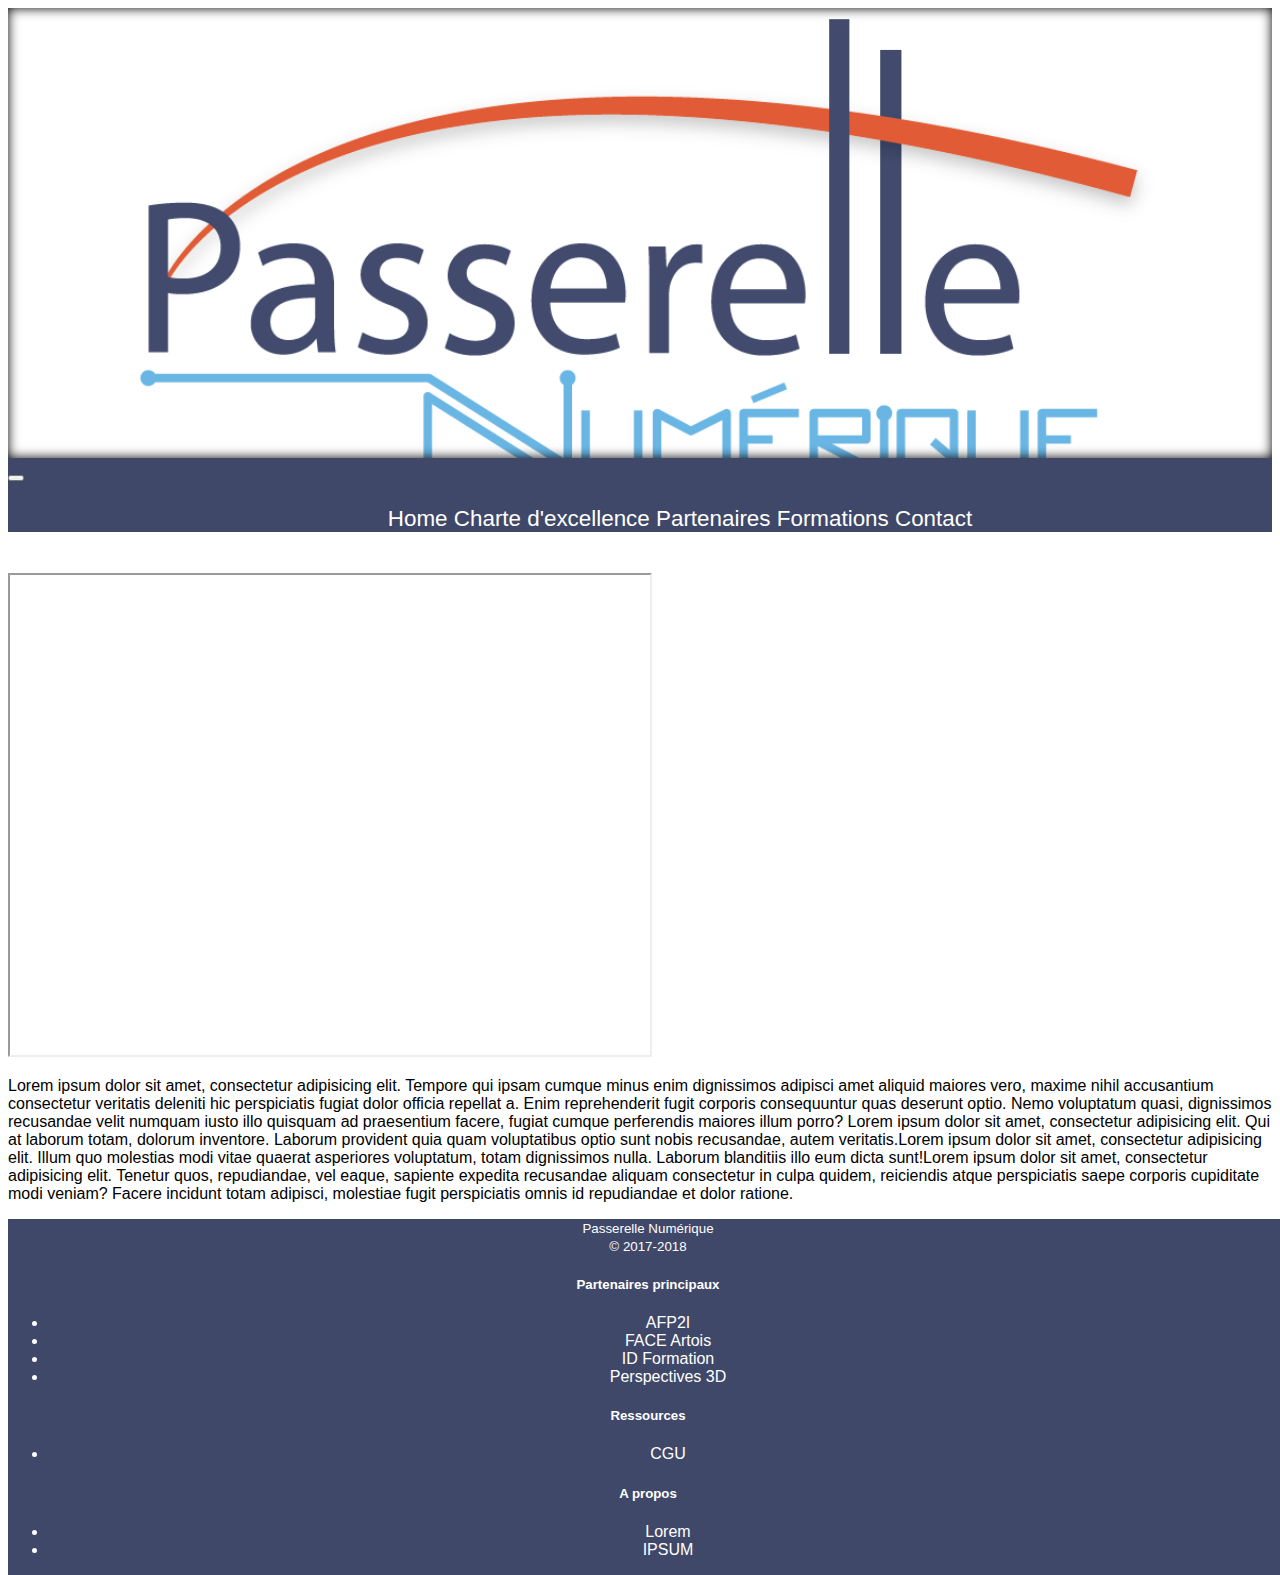
<file: partenaires.html>
<!DOCTYPE html>
<html lang="">
<head>
    <meta charset="utf-8">
    <meta name="viewport" content="width=device-width, initial-scale=1.0">
    <link rel="stylesheet" href="https://stackpath.bootstrapcdn.com/bootstrap/4.1.3/css/bootstrap.min.css" integrity="sha384-MCw98/SFnGE8fJT3GXwEOngsV7Zt27NXFoaoApmYm81iuXoPkFOJwJ8ERdknLPMO" crossorigin="anonymous">
    <link href="css/style.css" rel="stylesheet" type="text/css">
    <title>Passerelle numérique HDF</title>

</head>

<body>
<div id="slide-home">
        <!--<div id="terre"><img src="img/logo.PNG"></div>-->
      </div>
        <nav class="navbar navbar-dark">
        
        <button class="navbar-toggler boutton" type="button" data-toggle="collapse" data-target="#navbarSupportedContent" aria-controls="navbarSupportedContent" aria-expanded="false" aria-label="Toggle navigation">
            
    <span class="navbar-toggler-icon"></span>
  </button>

        <div class="collapse navbar-collapse" id="navbarSupportedContent">
            <ul class="navbar-nav mr-auto">
                <li class="nav-item">
                    <a href="index.html">Home</a>
                </li>
                <li class="nav-item">
                    <a href="charte.html">Charte d'excellence</a>
                </li>
                <li class="nav-item">
                    <a href="partenaires.html">Partenaires</a>
                </li>
                <li class="nav-item">
                    <a href="formations.html">Formations</a>
                </li>
                <li class="nav-item">
                    <a href="contact.php">Contact</a>
                </li>
            </ul>

        </div>
    </nav>


    <div class="container">
        <br>
        <div class="row">
            <iframe src="https://www.google.com/maps/d/u/0/embed?mid=1XsP1FbeMKV9Uyya9qS6YiO8Oxy8roeuT" width="640" height="480" class="map_partenaire col-lg-7"></iframe>
            <p class="col-lg-5">Lorem ipsum dolor sit amet, consectetur adipisicing elit. Tempore qui ipsam cumque minus enim dignissimos adipisci amet aliquid maiores vero, maxime nihil accusantium consectetur veritatis deleniti hic perspiciatis fugiat dolor officia repellat a. Enim reprehenderit fugit corporis consequuntur quas deserunt optio. Nemo voluptatum quasi, dignissimos recusandae velit numquam iusto illo quisquam ad praesentium facere, fugiat cumque perferendis maiores illum porro? Lorem ipsum dolor sit amet, consectetur adipisicing elit. Qui at laborum totam, dolorum inventore. Laborum provident quia quam voluptatibus optio sunt nobis recusandae, autem veritatis.Lorem ipsum dolor sit amet, consectetur adipisicing elit. Illum quo molestias modi vitae quaerat asperiores voluptatum, totam dignissimos nulla. Laborum blanditiis illo eum dicta sunt!Lorem ipsum dolor sit amet, consectetur adipisicing elit. Tenetur quos, repudiandae, vel eaque, sapiente expedita recusandae aliquam consectetur in culpa quidem, reiciendis atque perspiciatis saepe corporis cupiditate modi veniam? Facere incidunt totam adipisci, molestiae fugit perspiciatis omnis id repudiandae et dolor ratione.</p>
        </div>


        
    </div>
<footer class="pt-4 border-top">
            <div class="row">
                <div class="col-12 col-md">
                    <small class="d-block mb-3 ">Passerelle Numérique <br>© 2017-2018</small>
                </div>
                <div class="col-6 col-md">
                    <h5>Partenaires principaux</h5>
                    <ul class="list-unstyled text-small">
                        <li><a href="http://www.afp2i.fr">AFP2I</a></li>
                        <li><a class="" href="https://www.fondationface.org/face-artois/">FACE Artois</a></li>
                        <li><a class="" href="http://www.id-formation.fr/">ID Formation</a></li>
                        <li><a class="" href="http://www.3d-nord.fr/">Perspectives 3D</a></li>
                    </ul>
                </div>
                <div class="col-6 col-md">
                    <h5>Ressources</h5>
                    <ul class="list-unstyled text-small">
                        <li><a class="" href="cgu.html">CGU</a></li>

                    </ul>
                </div>
                <div class="col-6 col-md">
                    <h5>A propos</h5>
                    <ul class="list-unstyled text-small">
                        <li><a class="" href="#">Lorem</a></li>
                        <li><a class="" href="#">IPSUM</a></li>
                    </ul>
                </div>
            </div>
        </footer>
</body>

<!-- SCRIPT -->
<script src="https://code.jquery.com/jquery-3.3.1.slim.min.js" integrity="sha384-q8i/X+965DzO0rT7abK41JStQIAqVgRVzpbzo5smXKp4YfRvH+8abtTE1Pi6jizo" crossorigin="anonymous"></script>
<script src="https://cdnjs.cloudflare.com/ajax/libs/popper.js/1.14.3/umd/popper.min.js" integrity="sha384-ZMP7rVo3mIykV+2+9J3UJ46jBk0WLaUAdn689aCwoqbBJiSnjAK/l8WvCWPIPm49" crossorigin="anonymous"></script>
<script src="https://stackpath.bootstrapcdn.com/bootstrap/4.1.3/js/bootstrap.min.js" integrity="sha384-ChfqqxuZUCnJSK3+MXmPNIyE6ZbWh2IMqE241rYiqJxyMiZ6OW/JmZQ5stwEULTy" crossorigin="anonymous"></script>

</html>
</file>
<file: css/style.css>
html {
    margin: 0;
    padding: 0;
    height: 100%;
}

body {
    font-family: myriad-pro, sans-serif;
    height: 100%;
}

.navbar {
    background-color: #3F4868;
}

a {
    color: white;
}

a:hover {
    color: white;
    opacity: 1;
}

h1 {
    text-align: center;
}

nav {
    font-size: 1.4rem;
}

.navbar-nav {
  width: 100%;
  text-align: center;
}
.navbar-nav > li {
  display: inline-block;
}

.navbar-nav>li>a {
    color: white;
    text-decoration: none;
}

.navbar-nav>li>a:hover {
    color: #7BBBE3;
}

.btn {
    background-color: #3F4868;
    color: white;
}

.btn:hover {
    background-color: #7BBBE3;
}

.center {
    text-align: center;
}

footer {
    background-color: #3F4868;
    position: absolute;
    width: 100%;
    padding-top: 0px;
    color: white;
}

footer > div {
    text-align: center;
}

footer > a {
    color: white;
}

footer > a:hover {
    color: blue;
}

.list-unstyled >li > a {
    text-decoration: none;
}

.list-unstyled >li>a:hover {
    color: #7BBBE3;
}
/*-----------------*/
/* PARALAX */
/*-----------------*/

#slide-home {
    width: 100%;
    height: 50%;
    background: url(../img/Passerelle_Num%C3%A9rique.PNG) no-repeat fixed;
    background-position: 50% 0px;
    
    position: relative;
    overflow: hidden;
    box-shadow: 0 0 12px black inset;
}

/*-----------------*/
/* RESPONSIVE */
/*-----------------*/

@media (max-width: 1680px) {
    
    #slide-home {
        background-size: 50%;
    }
   
}

@media (max-width: 1280px) {
    #slide-home {
        background-size: 85%;
    }
    
}

@media (max-width: 1024px) {
    nav>div>ul>li {
    padding-right: 50px;    
}
    #slide-home {
        background-size: 85%;
    }

@media (max-width: 992px) {
    #slide-home {
        background-size: 85%;
    }
    
    .fonda {
        text-align: center;
    }
}

@media (max-width: 750px) {
    
    #slide-home {
        background-size: contain;
        height: 30%;
    }
    
    .map_partenaire {
        width: 100%;
        
        
    }
}
</file>
